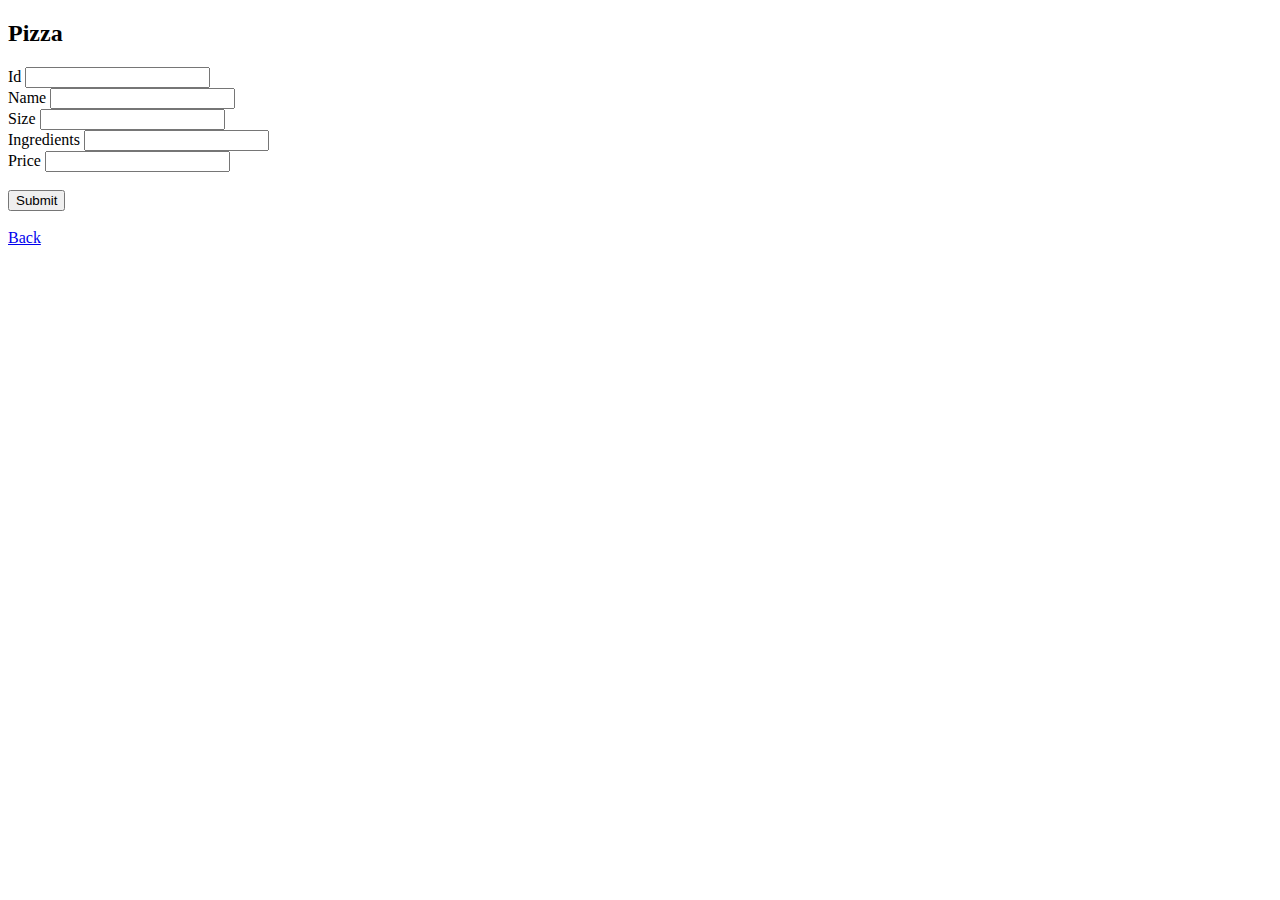
<file: src/main/resources/templates/pizza.html>
<!DOCTYPE html>
<html lang="en" xmlns:th="https://www.thymeleaf.org">
<head>
    <meta charset="UTF-8">
    <title>Pizza</title>
</head>
<body>
<h2>Pizza</h2>

<form th:method="POST" th:action="@{/create}" th:object="${pizza}">
    <label for="id">Id</label>
    <input th:field="*{id}" id="Id"/><br/>
    <label for="name">Name</label>
    <input th:field="*{name}" id="name"/><br/>
    <label for="size">Size</label>
    <input th:field="*{size}" id="size"/><br/>
    <label for="key_ingredients">Ingredients</label>
    <input th:field="*{key_ingredients}" id="key_ingredients"/><br/>
    <label for="price">Price</label>
    <input th:field="*{price}" id="price"/><br/>
<!--    <label for="cafe_id">Id</label>-->
<!--    <input th:field="*{cafe}" id="cafe_id"/><br/>-->
    <td>
        <br/>
        <form th:action="@{/pizzas/create}" th:method="post">
            <div>
                <button type="submit">Submit</button>
            </div>
        </form>
    </td>
</form>
<br/>
<a href="/pizzas">Back</a>
</body>
</html>
</file>
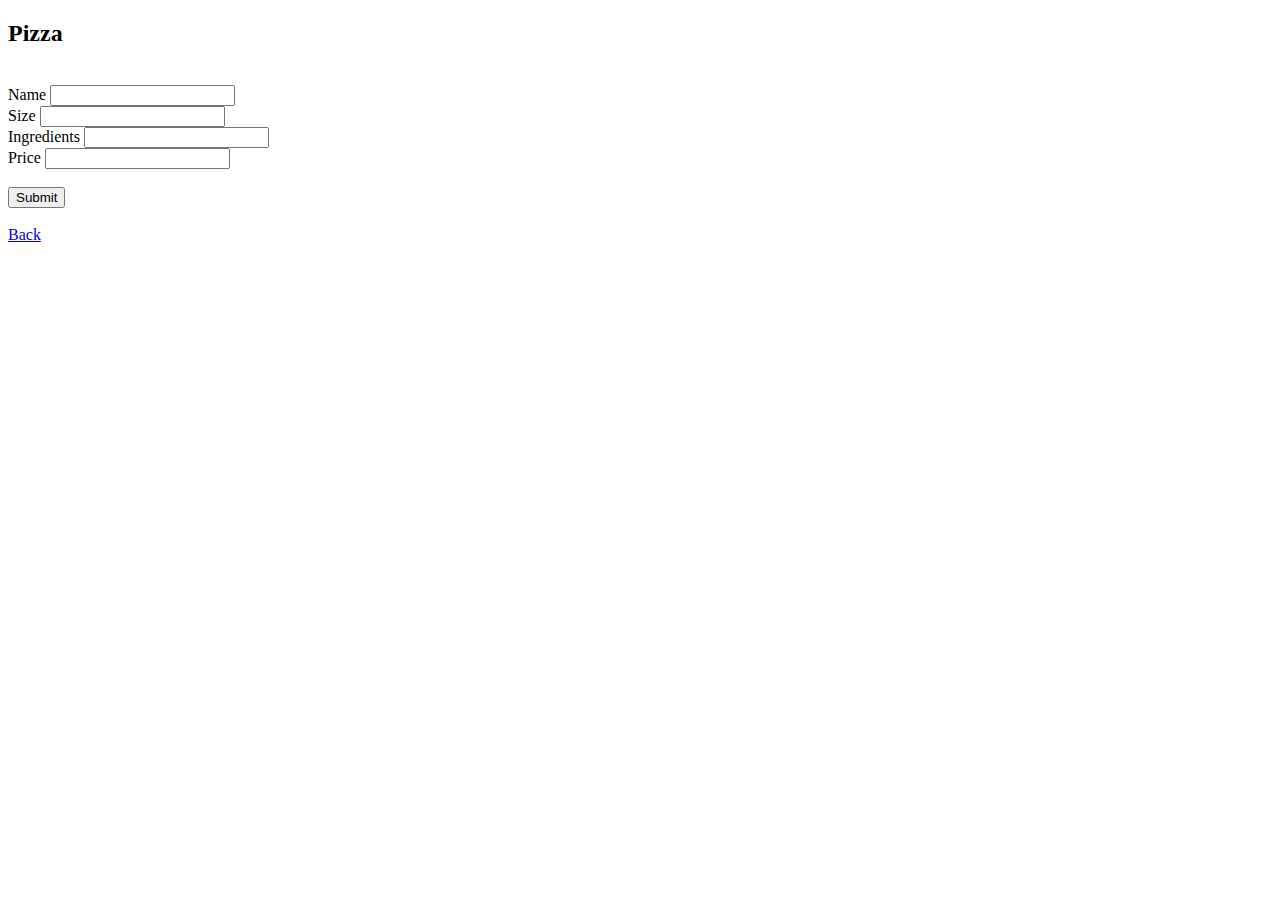
<file: src/main/resources/templates/pizzas/pizza_new.html>
<!DOCTYPE html>
<html lang="en" xmlns:th="https://www.thymeleaf.org">
<head>
    <meta charset="UTF-8">
    <title>Pizza</title>
</head>
<body>
<h2>Pizza</h2>

<form th:method="POST" th:action="@{/pizzas/create}" th:object="${pizza}">
<!--    <label for="id">Id</label>-->
    <input type="hidden" th:field="*{id}" id="id"/><br/>
    <label for="name">Name</label>
    <input th:field="*{name}" id="name"/><br/>
    <label for="size">Size</label>
    <input th:field="*{size}" id="size"/><br/>
    <label for="key_ingredients">Ingredients</label>
    <input th:field="*{key_ingredients}" id="key_ingredients"/><br/>
    <label for="price">Price</label>
    <input th:field="*{price}" id="price"/><br/>
<!--    <label for="cafe_id">Id</label>-->
<!--    <input th:field="*{cafe}" id="cafe_id"/><br/>-->
    <td>
        <br/>
<!--        <form th:action="@{/pizzas/create}" th:method="post">-->
            <div>
                <button type="submit">Submit</button>
            </div>
<!--        </form>-->
    </td>
</form>
<br/>
<a href="/pizzas">Back</a>
</body>
</html>
</file>
